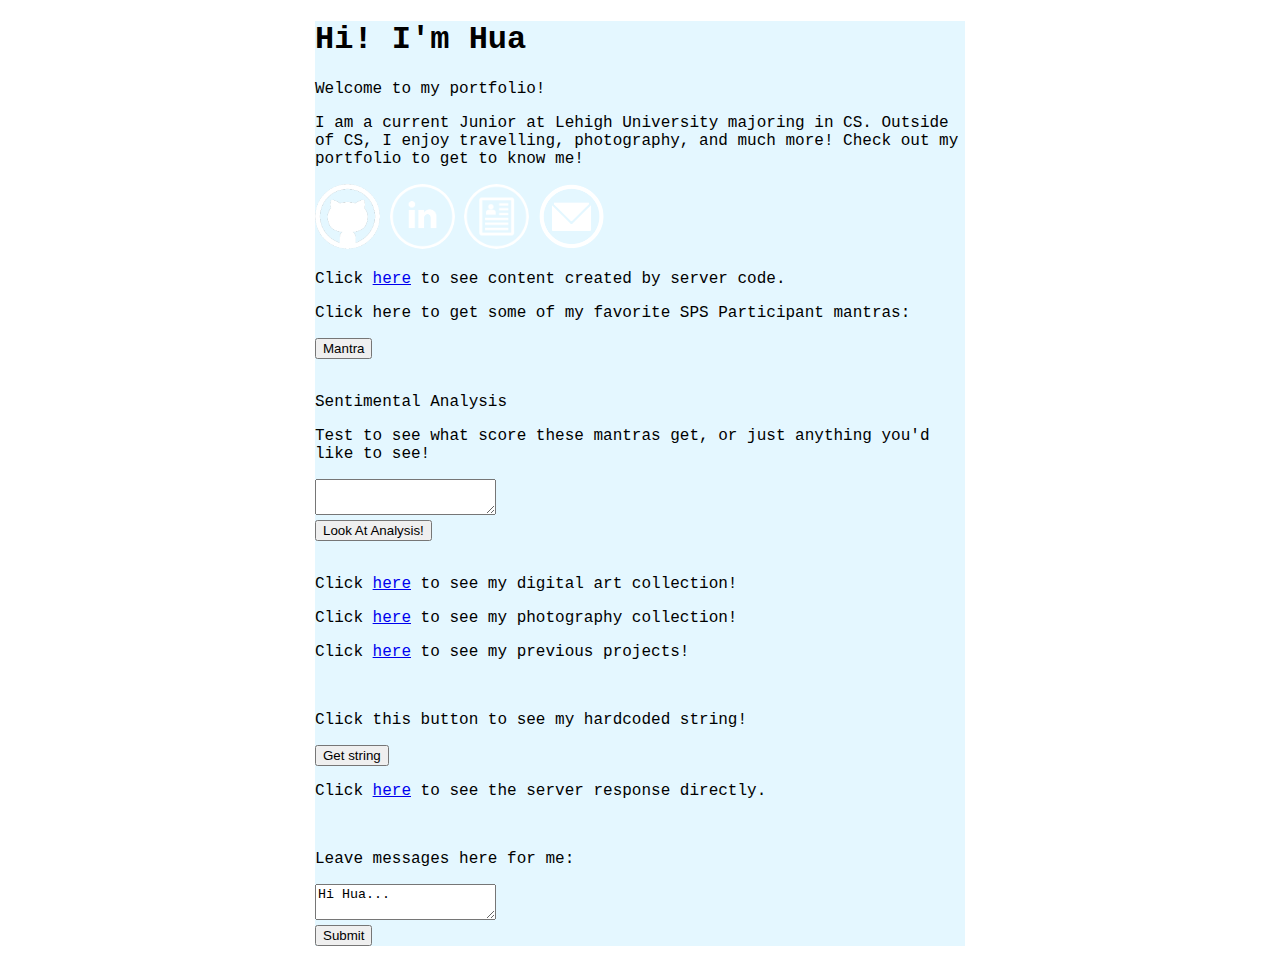
<file: portfolio/src/main/webapp/index.html>
<!DOCTYPE html>
<html>
  <head>
    <meta charset="UTF-8">
    <title>Hua's Portfolio</title>
    <link rel="stylesheet" href="style.css">
    <script src="script.js"></script>
  </head>
  <body>
    <div id="content">
      <h1>Hi! I'm Hua</h1>
      <p>Welcome to my portfolio!</p>
      <p>I am a current Junior at Lehigh University majoring in CS. Outside of CS, I enjoy travelling, photography, and much more! Check out my portfolio to get to know me!</p>
      <p id = "icons">
        <a href="https://github.com/huachen724" target="_blank"><img src="files/github.png" class="resize" alt="Github"></a>
        <a href="https://www.linkedin.com/in/huajchen" target="_blank"><img src="files/linkedin.png" class="resize" alt="LinkedIn"></a>
        <a href="files/resume.pdf" target="_blank"><img src="files/resume.png" class="resize" alt="Resume"></a>
        <a href="mailto: huachen724@gmail.com"><img src="files/mail.png" class="resize" alt="Mail"></a>
      </p>
      <p>Click <a href="/hello">here</a> to see content created by server code.</p> 
      <p>Click here to get some of my favorite SPS Participant mantras:</p>
      <button onclick="addRandomMantra()">Mantra</button>
      <div id="mantra-container"></div>
      <br>
      <p>Sentimental Analysis</p>
      <p>Test to see what score these mantras get, or just anything you'd like to see!</p>
      <form method="POST" action="/sentiment">
        <textarea name="mantra"></textarea> 
        <br>
        <button>Look At Analysis!</button> 
      </form>

      <br>
      <p>Click <a href="travel.html">here</a> to see my digital art collection!</p>
      <p>Click <a href="photo.html">here</a> to see my photography collection!</p>
      <p>Click <a href="project.html">here</a> to see my previous projects!</p>
      <br>
      <p>Click this button to see my hardcoded string!</p>
      <button onclick = "showString();">
          Get string
      </button>
      <p id = "string-container"></p>
      <p>Click <a href="/string">here</a> to see the server response directly.</p>
      <br>
      <form action="/form-handler" method="POST">
        <p>Leave messages here for me:</p>
        <textarea name="text-input">Hi Hua...</textarea>
        <br/>
        <input type="submit" />
      </form>
    </div>

  </body>
</html>
</file>
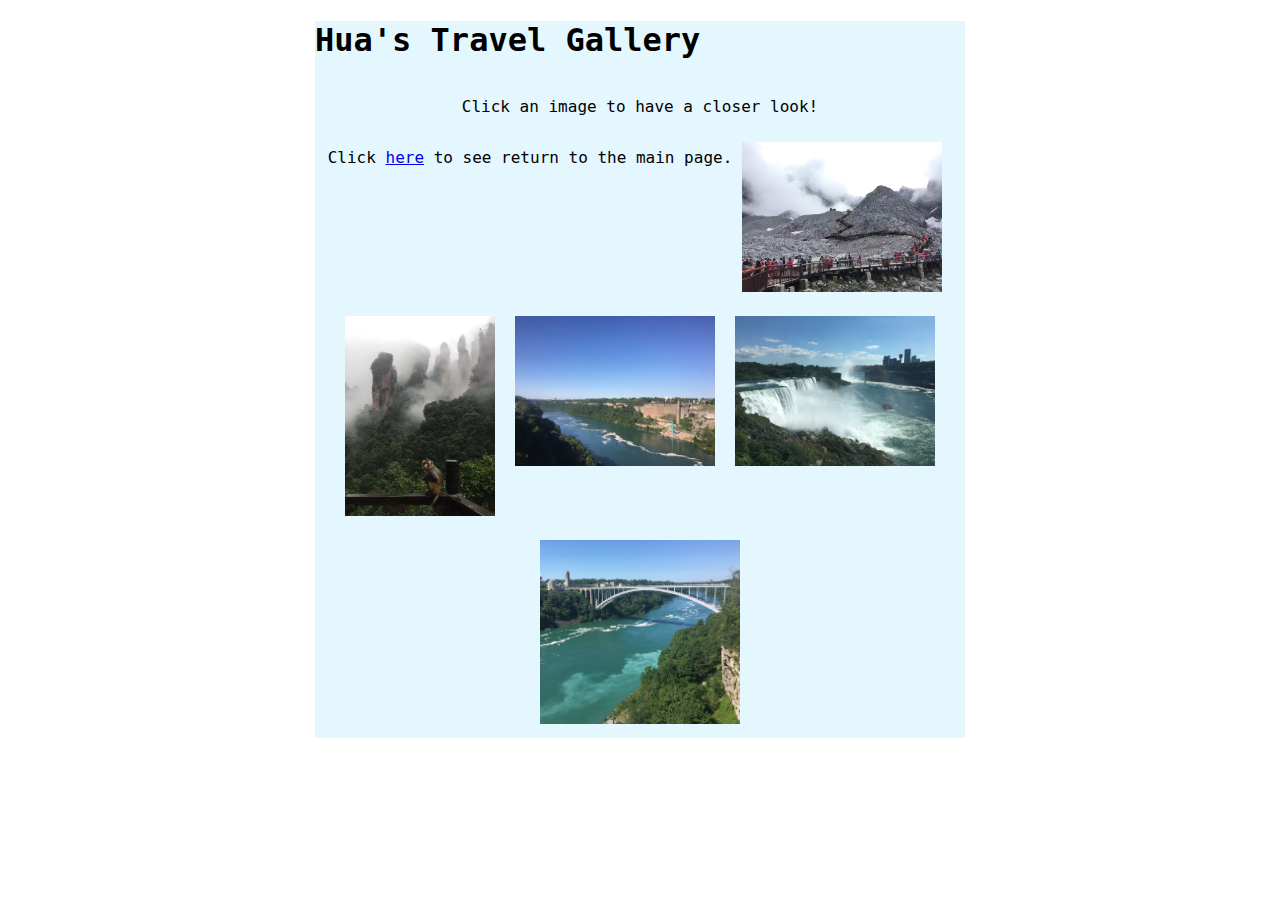
<file: portfolio/src/main/webapp/travel.html>
<!DOCTYPE html>
<html>
  <head>
    <meta charset="UTF-8">
    <title>Hua's Travel Gallery</title>
    <link rel="stylesheet" href="style.css">
  </head>
  <body>
    <div id="content">
      <h1>Hua's Travel Gallery</h1>
      <div class="file-thumbnails">
        <br>
        <p>Click an image to have a closer look!</p> 
        <br>
        <p>Click <a href="index.html">here</a> to see return to the main page.</p>
        <br>
        <a href="files/travel-7.jpg"><img src="files/travel-7.JPG"/></a>
        <a href="files/travel-8.jpg"><img src="files/travel-8.JPG"/></a>
        <a href="files/travel-9.jpg"><img src="files/travel-9.JPG"/></a>
        <a href="files/travel-10.jpg"><img src="files/travel-10.JPG"/></a>
        <a href="files/travel-11.jpg"><img src="files/travel-11.jpg"/></a>
      </div>
    </div>
  </body>
</html>
</file>
<file: portfolio/src/main/webapp/style.css>
#content {
  margin-left: auto;
  margin-right: auto;
  width: 650px;
  background-color: rgba(167, 230, 255, 0.308);
  font-family: Monaco, Lucida Console, Monospace; 
}
#body { /*this dont work D:*/
    background-color: rgba(167, 230, 255, 0.308);
}

#greeting-container {
  margin-top: 20px;
}

.resize{
    width: 10%;
    height: auto;
    text-align: center;
    position: relative;
    border-radius: 100%;
  }

.resize:hover {
    background-color: rgb(46, 46, 46);
}

.file-thumbnails {
    display: flex;
    flex-wrap: wrap;
    justify-content: center;
}

.file-thumbnails img {
    margin: 10px;
    max-height: 200px;
    max-width: 200px;
}

.file-thumbnails img:hover {
    border: thick solid black;
}
</file>
